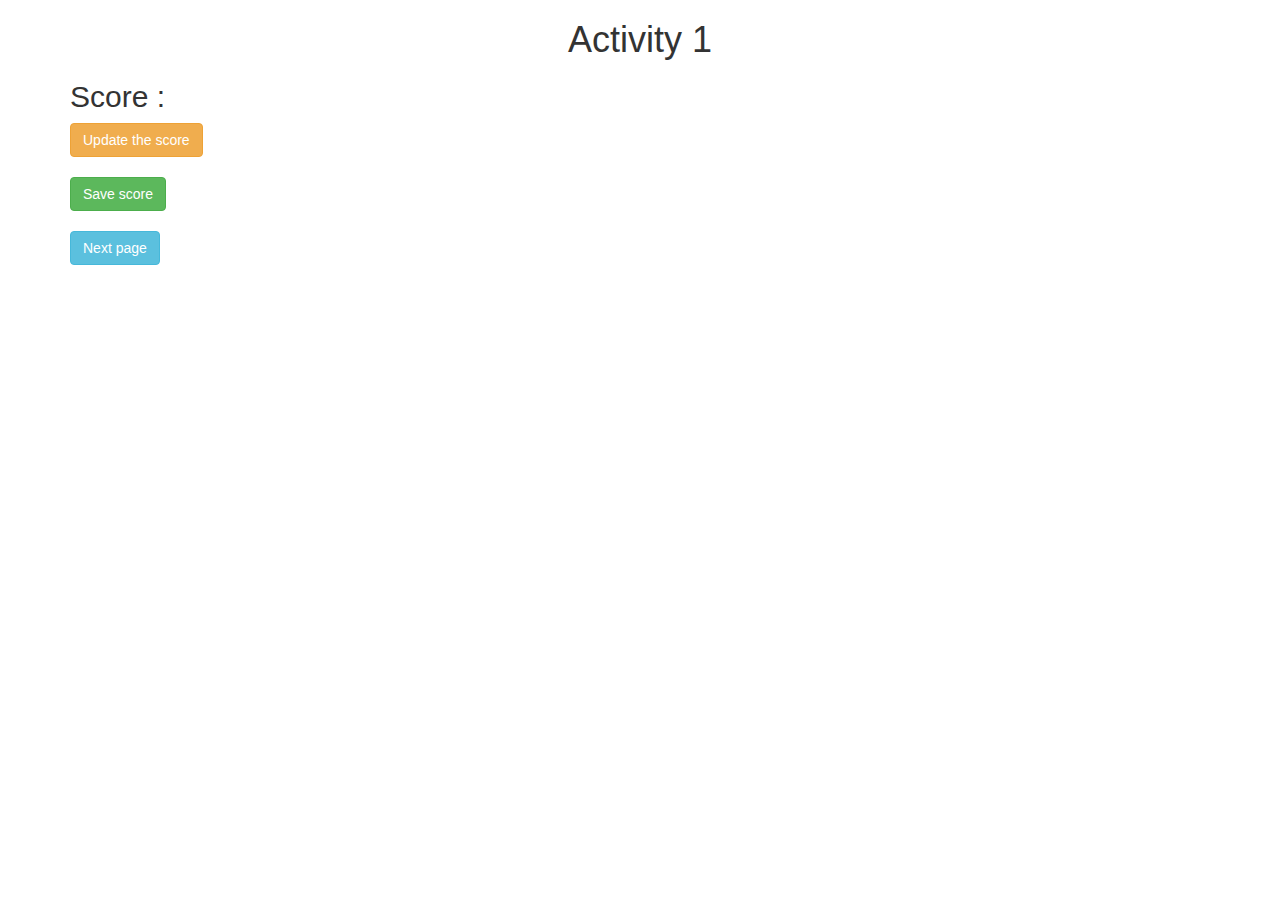
<file: activity_1.html>
<!DOCTYPE html>
<html>
<head>
	<title>Activity 1</title>

<meta name="viewport" content="width=device-width, initial-scale=1">
<link rel="stylesheet" href="https://maxcdn.bootstrapcdn.com/bootstrap/3.4.0/css/bootstrap.min.css">
<script src="https://ajax.googleapis.com/ajax/libs/jquery/3.4.1/jquery.min.js"></script>
<script src="https://maxcdn.bootstrapcdn.com/bootstrap/3.4.0/js/bootstrap.min.js"></script>
</head>
<body>

	<div class="container">
		<h1 style="text-align: center;">Activity 1</h1>
		<h2 id="score">Score : </h2>

		<button class="btn btn-warning" onclick="updateScore();">Update the score</button>
		<br>
		<br> 

		<button class="btn btn-success" onclick="saveScore();">Save score</button>
		<br>
		<br>

		<button class="btn btn-info" onclick="nextPage();">Next page</button>
	</div>
	
<script src="activity1.js"></script>
</body>
</html>
</file>
